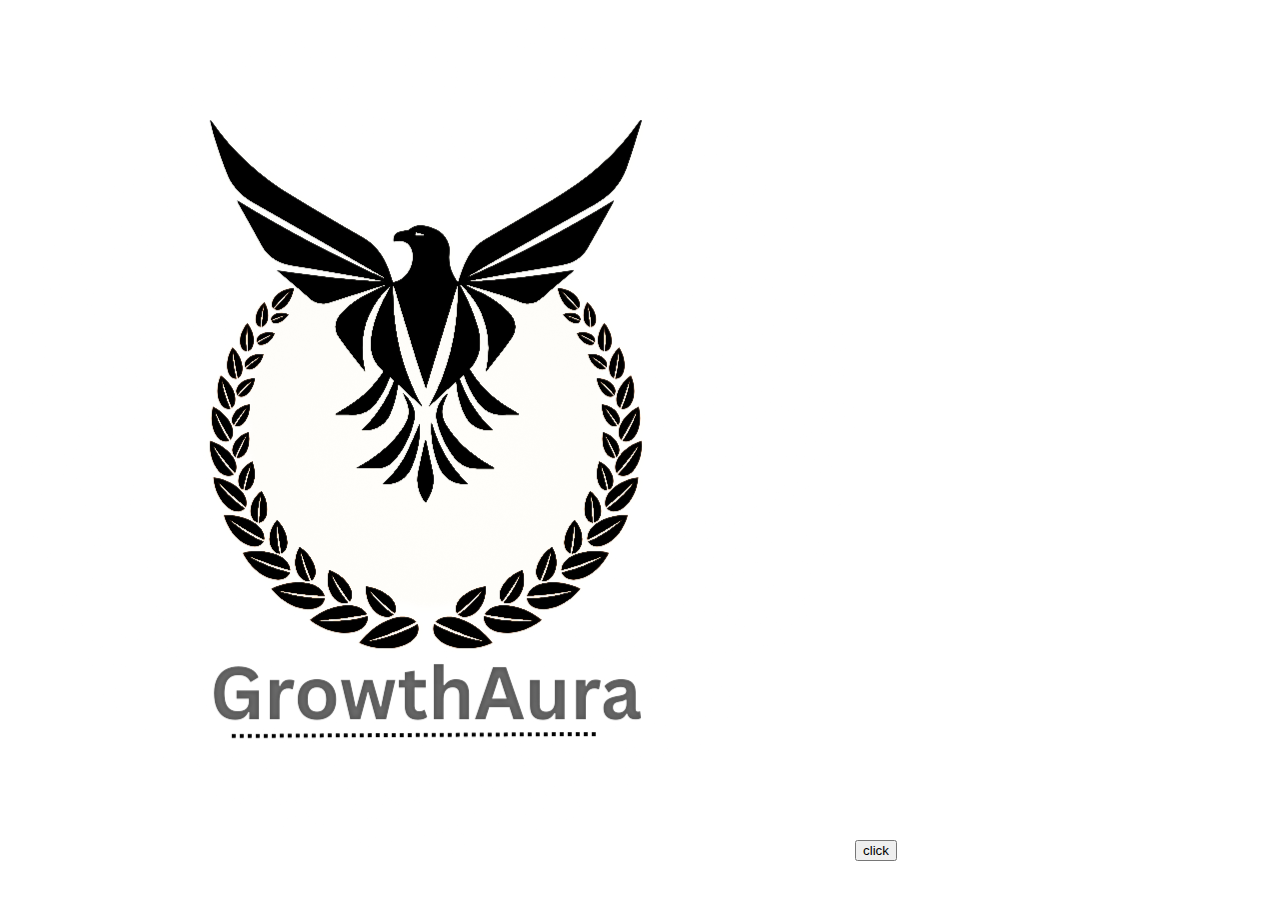
<file: My profile page/cer.html>
<!DOCTYPE html>
<html lang="en">
<head>
    <meta charset="UTF-8">
    <meta name="viewport" content="width=device-width, initial-scale=1.0">
    <title>certifacet</title>
</head>
<body>
   <a href="https://chatgpt.com/"> <img src="logo.png" alt="" srcset=""><button>click</button></a>
</body>
</html>
</file>
